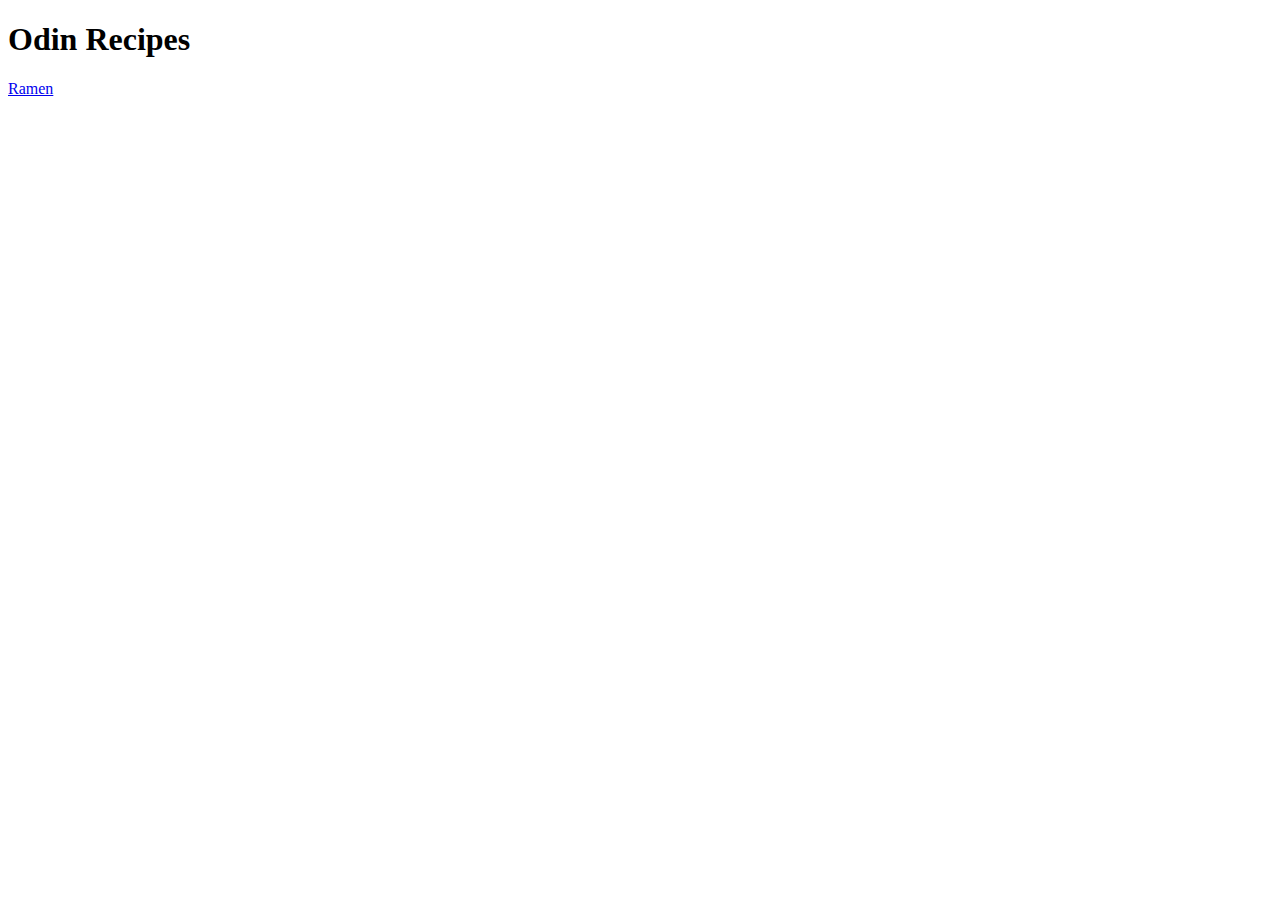
<file: index.html>
<!DOCTYPE html>
<html lang="en">
    <head>
        <meta charset="UTF-8">
        <title>Odin Recipes</title>
    </head>

    <body>
        <h1>Odin Recipes</h1>
        <a href="recipes/ramen.html">Ramen</a>
    </body>
</html>
</file>
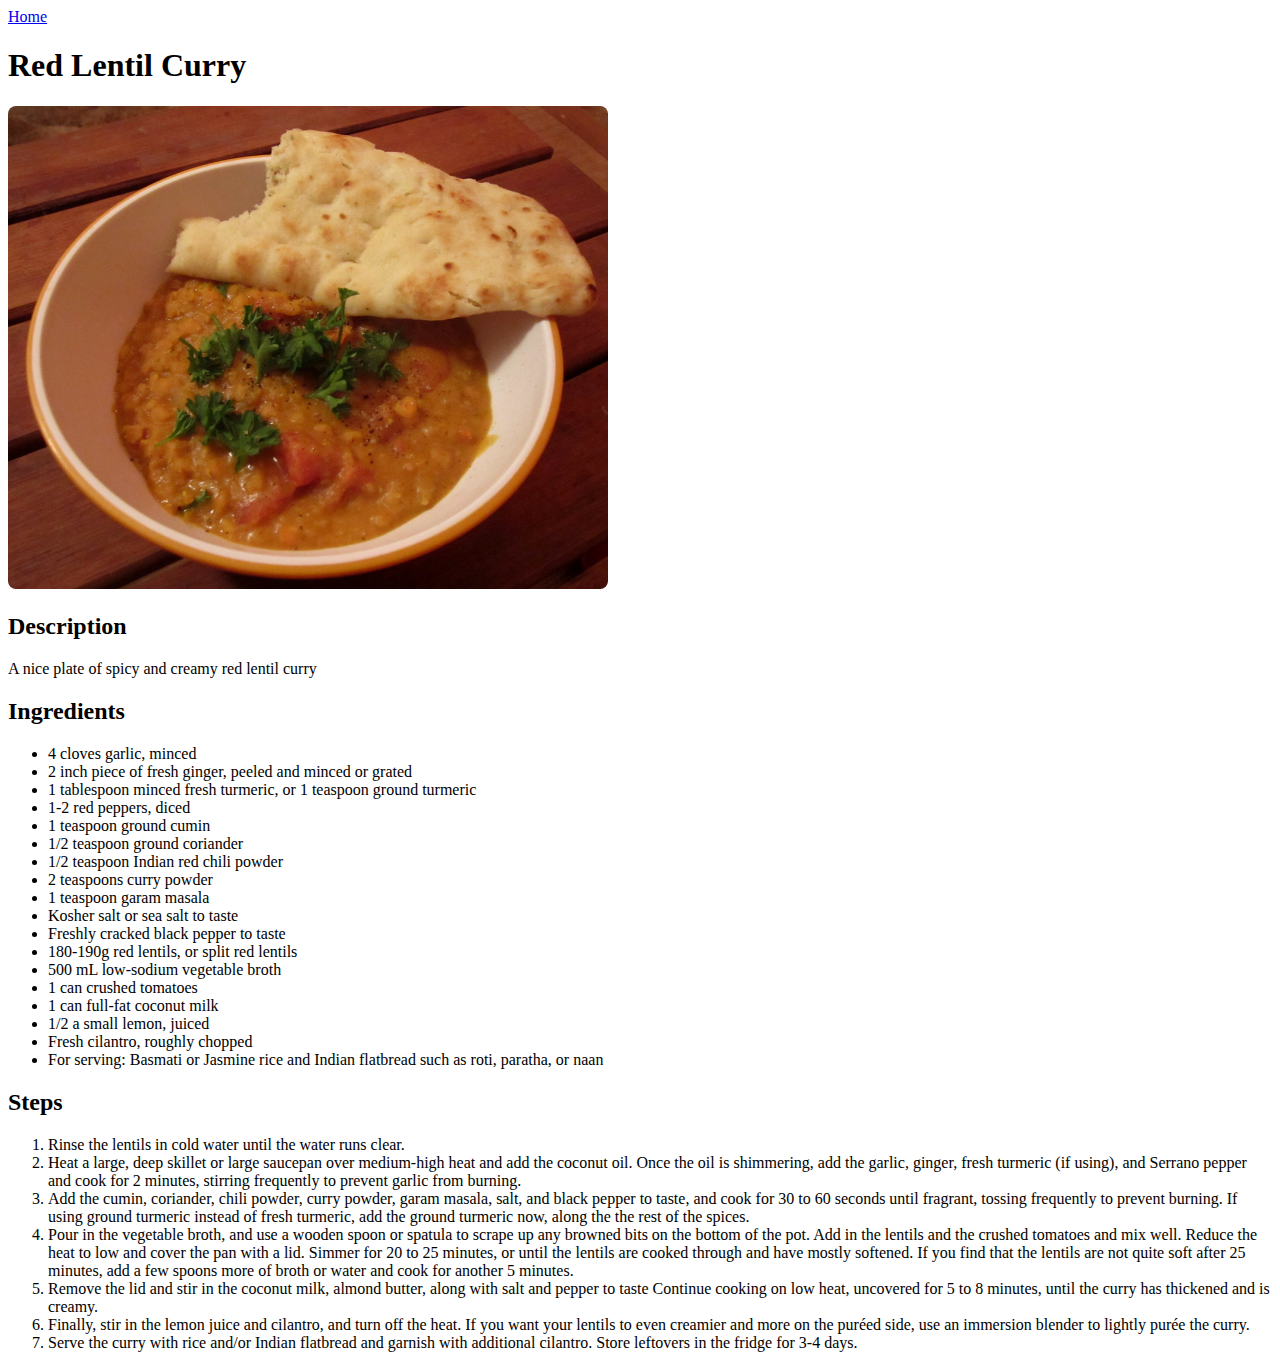
<file: recipes/curry.html>
<!DOCTYPE html>
<html lang="en">
<head>
    <meta charset="UTF-8">
    <meta name="viewport" content="width=device-width, initial-scale=1.0">
    <title>Document</title>
    <link rel="stylesheet" href="/style.css">
</head>
<body>
    <a href="../index.html">Home</a>

    <h1>Red Lentil Curry</h1>
    <img src="../images/curry.png" alt="Bowl of red lentil curry">
    
    <h2>Description</h2>
    <p>A nice plate of spicy and creamy red lentil curry</p>

    <h2>Ingredients</h2>
    <ul>
        <li>4 cloves garlic, minced</li>
        <li>2 inch piece of fresh ginger, peeled and minced or grated</li>
        <li>1 tablespoon minced fresh turmeric, or 1 teaspoon ground turmeric</li>
        <li>1-2 red peppers, diced</li>
        <li>1 teaspoon ground cumin</li>
        <li>1/2 teaspoon ground coriander</li>
        <li>1/2 teaspoon Indian red chili powder</li>
        <li>2 teaspoons curry powder</li>
        <li>1 teaspoon garam masala</li>
        <li>Kosher salt or sea salt to taste</li>
        <li>Freshly cracked black pepper to taste</li>
        <li>180-190g red lentils, or split red lentils</li>
        <li>500 mL low-sodium vegetable broth</li>
        <li>1 can crushed tomatoes</li>
        <li>1 can full-fat coconut milk </li>
        <li>1/2 a small lemon, juiced</li>
        <li>Fresh cilantro, roughly chopped</li>
        <li>For serving: Basmati or Jasmine rice and Indian flatbread such as roti, paratha, or naan</li>
    </ul>
    
    <h2>Steps</h2>
    <ol>
        <li>Rinse the lentils in cold water until the water runs clear.</li>
        <li>Heat a large, deep skillet or large saucepan over medium-high heat and add the coconut oil. Once the oil is shimmering, add the garlic, ginger, fresh turmeric (if using), and Serrano pepper and cook for 2 minutes, stirring frequently to prevent garlic from burning.</li>
        <li>Add the cumin, coriander, chili powder, curry powder, garam masala, salt, and black pepper to taste, and cook for 30 to 60 seconds until fragrant, tossing frequently to prevent burning. If using ground turmeric instead of fresh turmeric, add the ground turmeric now, along the the rest of the spices.</li>
        <li>Pour in the vegetable broth, and use a wooden spoon or spatula to scrape up any browned bits on the bottom of the pot. Add in the lentils and the crushed tomatoes and mix well. Reduce the heat to low and cover the pan with a lid. Simmer for 20 to 25 minutes, or until the lentils are cooked through and have mostly softened. If you find that the lentils are not quite soft after 25 minutes, add a few spoons more of broth or water and cook for another 5 minutes.</li>
        <li>Remove the lid and stir in the coconut milk, almond butter, along with salt and pepper to taste Continue cooking on low heat, uncovered for 5 to 8 minutes, until the curry has thickened and is creamy. </li>
        <li>Finally, stir in the lemon juice and cilantro, and turn off the heat. If you want your lentils to even creamier and more on the puréed side, use an immersion blender to lightly purée the curry.</li>
        <li>Serve the curry with rice and/or Indian flatbread and garnish with additional cilantro. Store leftovers in the fridge for 3-4 days.</li>
    </ol>
</body>
</html>
</file>
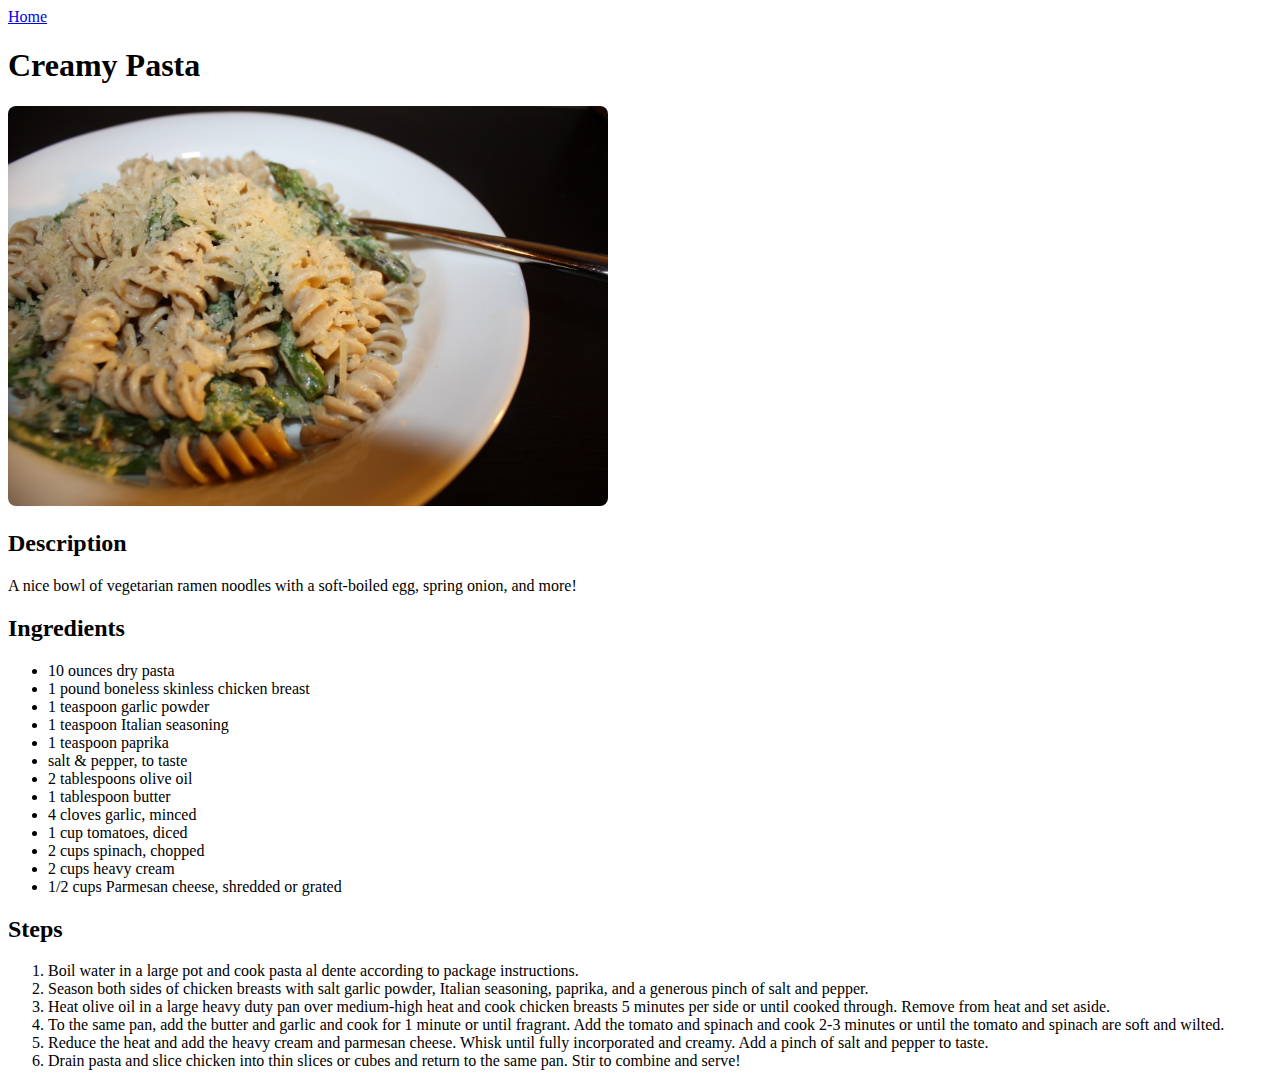
<file: recipes/pasta.html>
<!DOCTYPE html>
<html lang="en">
<head>
    <meta charset="UTF-8">
    <meta name="viewport" content="width=device-width, initial-scale=1.0">
    <title>Document</title>
    <link rel="stylesheet" href="/style.css">
</head>
<body>
    <a href="../index.html">Home</a>

    <h1>Creamy Pasta</h1>
    <img src="../images/pasta.png" alt="A plate of pasta">
    
    <h2>Description</h2>
    <p>A nice bowl of vegetarian ramen noodles with a soft-boiled egg, spring onion, and more!</p>

    <h2>Ingredients</h2>
    <ul>
        <li>10 ounces dry pasta</li>
        <li>1 pound boneless skinless chicken breast</li>
        <li>1 teaspoon garlic powder</li>
        <li>1 teaspoon Italian seasoning</li>
        <li>1 teaspoon paprika</li>
        <li>salt & pepper, to taste</li>
        <li>2 tablespoons olive oil</li>
        <li>1 tablespoon butter</li>
        <li>4 cloves garlic, minced</li>
        <li>1 cup tomatoes, diced</li>
        <li>2 cups spinach, chopped</li>
        <li>2 cups heavy cream</li>
        <li>1/2 cups Parmesan cheese, shredded or grated</li>
    </ul>
    
    <h2>Steps</h2>
    <ol>
        <li>Boil water in a large pot and cook pasta al dente according to package instructions.</li>
        <li>Season both sides of chicken breasts with salt garlic powder, Italian seasoning, paprika, and a generous pinch of salt and pepper.</li>
        <li>Heat olive oil in a large heavy duty pan over medium-high heat and cook chicken breasts 5 minutes per side or until cooked through. Remove from heat and set aside.</li>
        <li>To the same pan, add the butter and garlic and cook for 1 minute or until fragrant. Add the tomato and spinach and cook 2-3 minutes or until the tomato and spinach are soft and wilted.</li>
        <li>Reduce the heat and add the heavy cream and parmesan cheese. Whisk until fully incorporated and creamy. Add a pinch of salt and pepper to taste.</li>
        <li>Drain pasta and slice chicken into thin slices or cubes and return to the same pan. Stir to combine and serve!</li>
    </ol>
</body>
</html>
</file>
<file: style.css>
div.container {
    text-align: center;
}

img {
    border-radius: 8px;
    width: 600px;
    height: auto;
}

ul.UL {
    display: inline-block;
    text-align: left;
}
</file>
